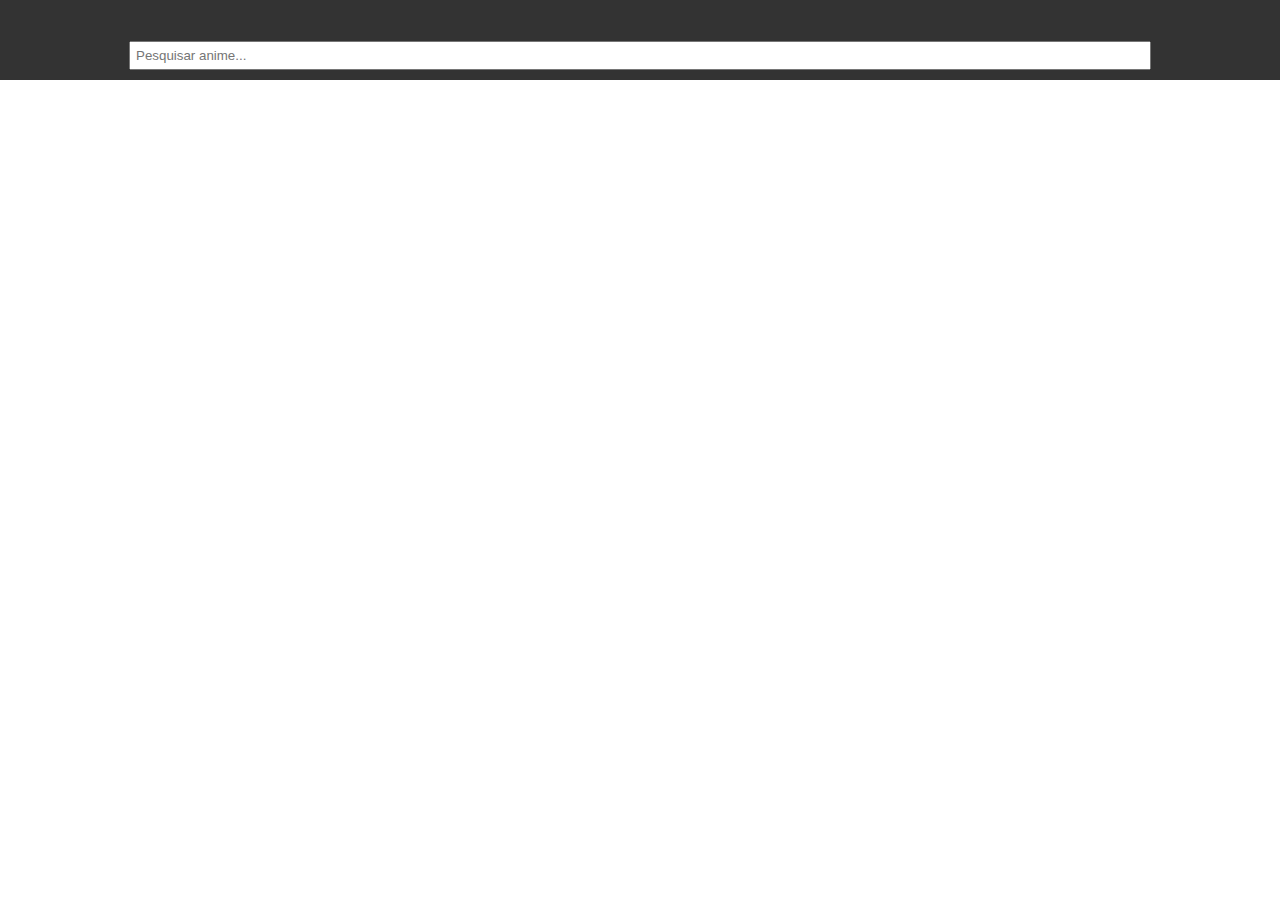
<file: anime.html>
<!DOCTYPE html>
<html lang="pt-BR">
<head>
  <meta charset="UTF-8">
  <meta name="viewport" content="width=device-width, initial-scale=1.0">
  <title>Detalhes do Anime</title>
  <link rel="stylesheet" href="styles.css">
</head>
<body>
  <header>
    <h1 id="anime-title"></h1>
    <input type="text" id="search-bar" placeholder="Pesquisar anime...">
  </header>
  
  <main>
    <ul id="episode-list"></ul>
  </main>

  <script src="animes.js"></script>
  <script src="script.js"></script>
</body>
</html>
</file>
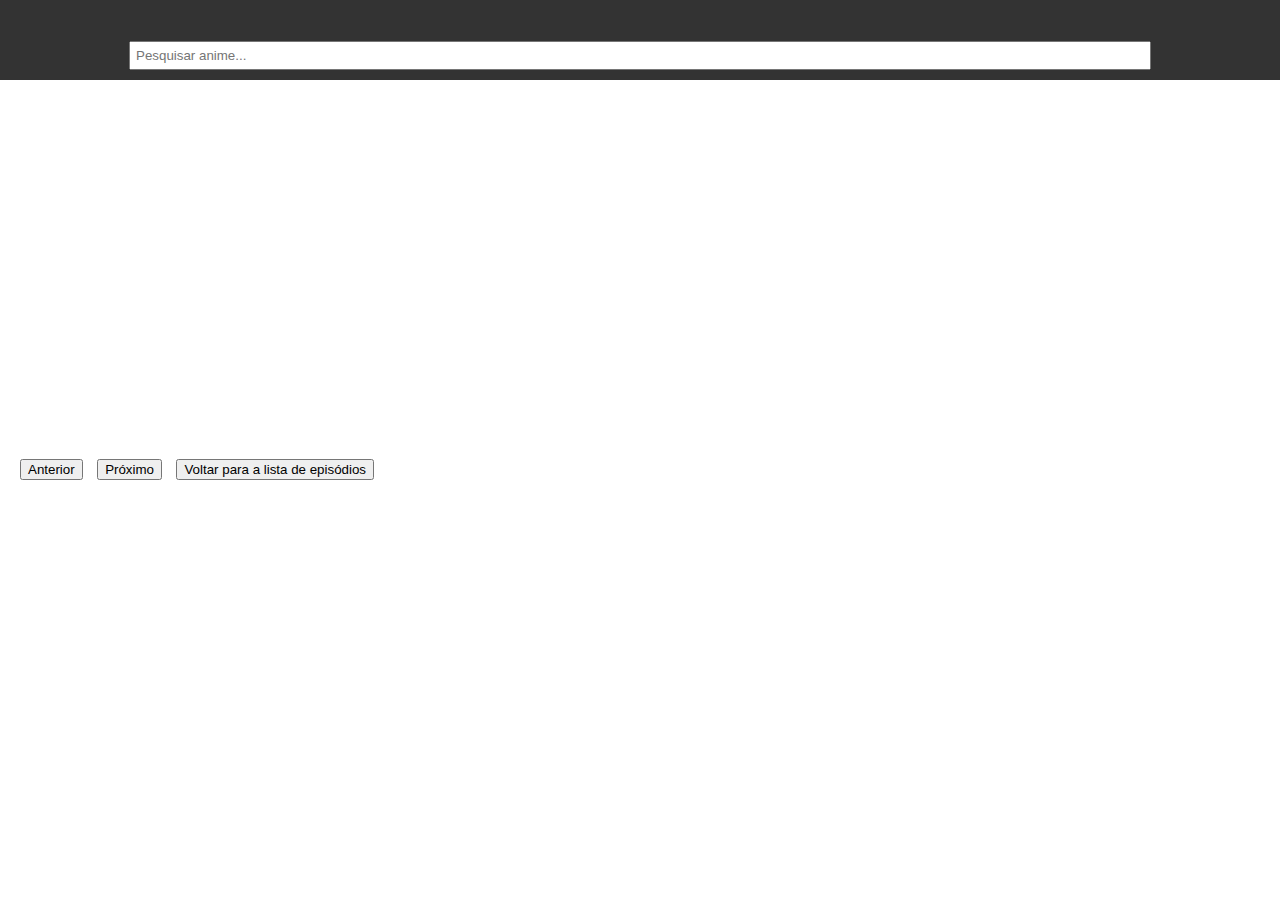
<file: episode.html>
<!DOCTYPE html>
<html lang="pt-BR">
<head>
  <meta charset="UTF-8">
  <meta name="viewport" content="width=device-width, initial-scale=1.0">
  <title>Episódio</title>
  <link rel="stylesheet" href="styles.css">
</head>
<body>
  <header>
    <h1 id="anime-title"></h1>
    <input type="text" id="search-bar" placeholder="Pesquisar anime...">
  </header>
  
  <main>
    <h2 id="episode-title"></h2>
    <iframe id="episode-player" width="560" height="315" frameborder="0" allowfullscreen></iframe>
    
    <div class="navigation">
      <button id="prev-episode">Anterior</button>
      <button id="next-episode">Próximo</button>
      <button id="back-to-list">Voltar para a lista de episódios</button>
    </div>
  </main>

  <script src="animes.js"></script>
  <script src="script.js"></script>
</body>
</html>
</file>
<file: styles.css>
body {
    font-family: Arial, sans-serif;
    margin: 0;
    padding: 0;
  }
  
  header {
    background-color: #333;
    color: white;
    padding: 10px;
    text-align: center;
  }
  
  header input {
    margin-top: 10px;
    padding: 5px;
    width: 80%;
  }
  
  main {
    padding: 20px;
  }
  
  #anime-list {
    display: flex;
    flex-wrap: wrap;
    gap: 10px;
    justify-content: center;
  }
  
  .anime-card {
    width: 200px;
    border: 1px solid #ccc;
    padding: 10px;
    text-align: center;
  }
  
  .anime-card img {
    max-width: 100%;
    height: auto;
  }
  
  #episode-list {
    list-style-type: none;
    padding: 0;
  }
  
  #episode-list li {
    margin-bottom: 10px;
  }
  
  .navigation {
    margin-top: 20px;
  }
  
  .navigation button {
    margin-right: 10px;
  }
</file>
